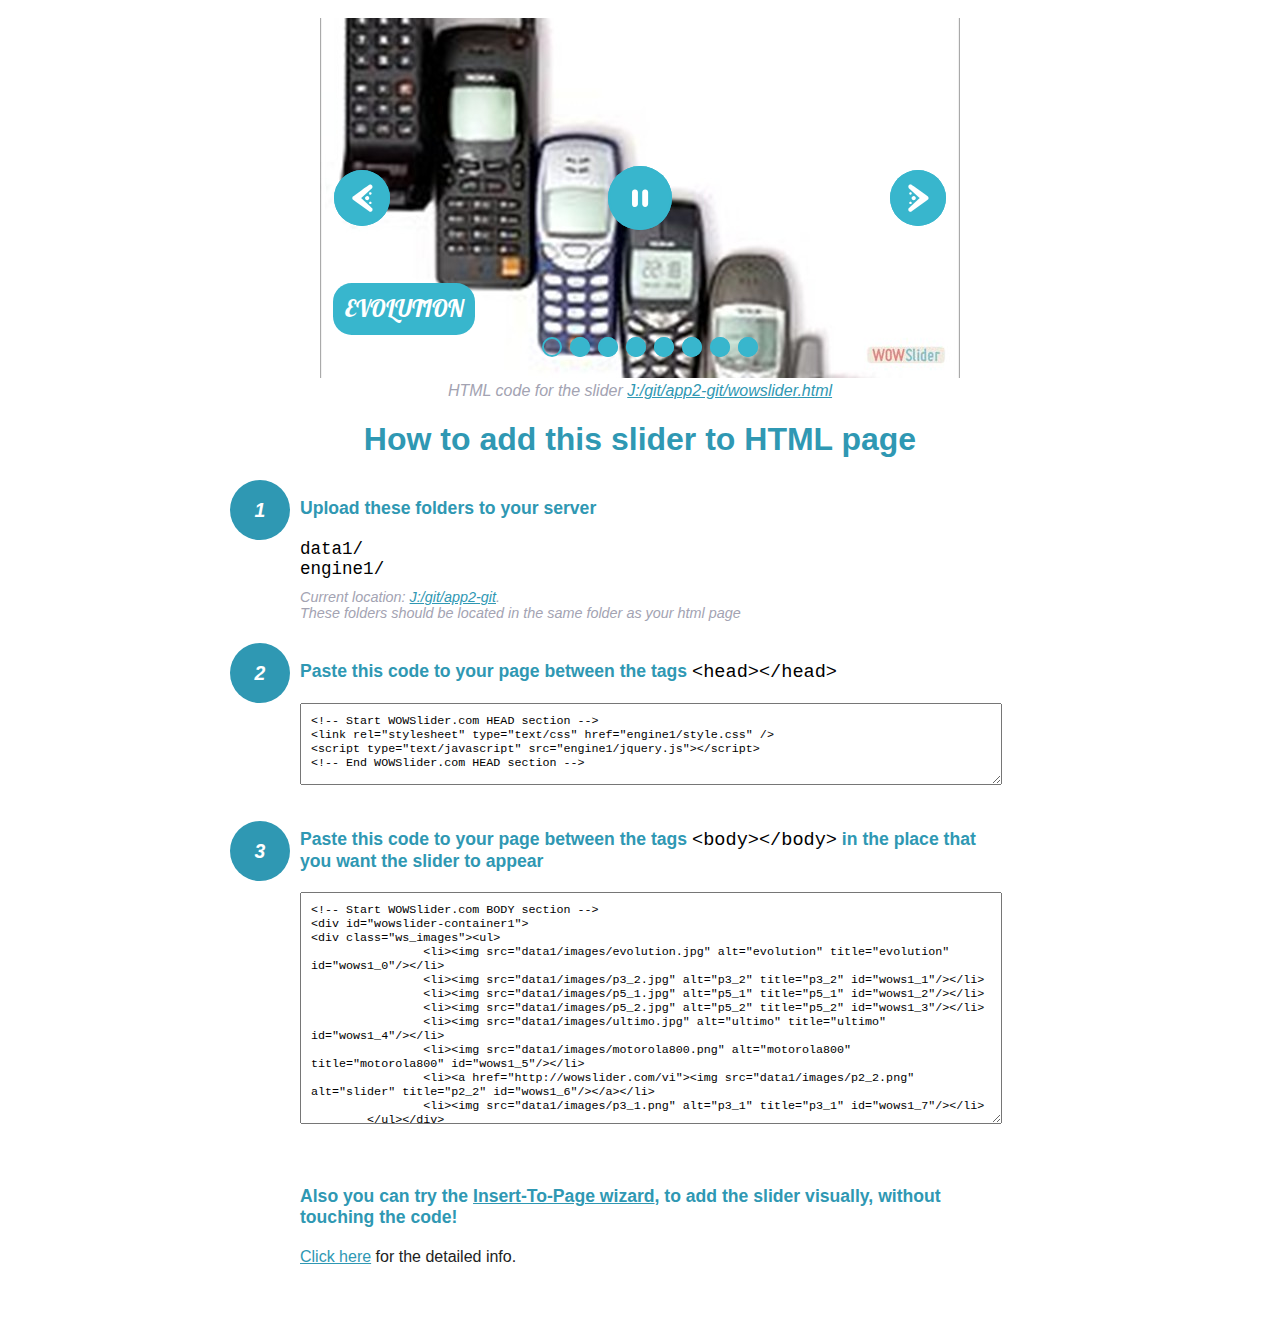
<file: wowslider-howto.html>
<!DOCTYPE html>
<html>
<head>
	<title>WOWSlider</title>
	<meta http-equiv="content-type" content="text/html; charset=utf-8" />
	<meta name="description" content="WOWSlider" />
	
	<!-- Start WOWSlider.com HEAD section --> <!-- add to the <head> of your page -->
	<link rel="stylesheet" type="text/css" href="engine1/style.css" />
	<script type="text/javascript" src="engine1/jquery.js"></script>
	<!-- End WOWSlider.com HEAD section -->


<style>
.instuction {
	font-family: sans-serif, Arial;
	display: block;
	margin: 0 auto;
	max-width: 820px;
	width: 100%;
	padding: 0 70px;
	color: #222;
	-webkit-box-sizing: border-box;
	-moz-box-sizing: border-box;
	box-sizing: border-box;
}
.instuction h1 img {
	max-width: 170px;
	vertical-align: middle;
	margin-bottom: 10px;
}
.instuction h1 {
	color: #2F98B3;
	text-align: center;
}
.instuction h2 {
	position: relative;
	font-size: 1.1em;
	color: #2F98B3;
	margin-bottom: 20px;
	margin-top: 40px;
}
.instuction h2 span.num {
	position: absolute;
	left: -70px;
	top: -18px;
	display: inline-block;
	vertical-align: middle;
	font-style: italic;
	font-size: 1.1em;
	width: 60px;
	height: 60px;
	line-height: 60px;
	text-align: center;
	background: #2F98B3;
	color: #fff;
	border-radius: 50%;
}
.instuction .mono {
	color: #000;
	font-family: monospace;
	font-size: 1.3em;
	font-weight: normal;
}
.instuction li.mono {
	font-size: 1.5em;
}

.instuction ul {
	font-size: 0.9em;
	margin-top: 0;
	padding-left: 0;
	list-style: none;
}
.instuction .note {
	color: #A3A3B2;
	font-style: italic;
	padding-top: 10px;
}
.instuction p.note {
	text-align: center;
	padding-top: 0;
	margin-top: 4px;
}
.instuction textarea {
	font-size: 0.9em;
	min-height: 60px;
	padding: 10px;
	margin: 0;
	overflow: auto;
	max-width: 100%;
	width: 100%;
}
.instuction a,
.instuction a:visited {
	color: #2F98B3;
}
</style>


</head>
<body style="margin:auto">

<br>

<!-- Start WOWSlider.com BODY section --> <!-- add to the <body> of your page -->
<div id="wowslider-container1">
<div class="ws_images"><ul>
		<li><img src="data1/images/evolution.jpg" alt="evolution" title="evolution" id="wows1_0"/></li>
		<li><img src="data1/images/p3_2.jpg" alt="p3_2" title="p3_2" id="wows1_1"/></li>
		<li><img src="data1/images/p5_1.jpg" alt="p5_1" title="p5_1" id="wows1_2"/></li>
		<li><img src="data1/images/p5_2.jpg" alt="p5_2" title="p5_2" id="wows1_3"/></li>
		<li><img src="data1/images/ultimo.jpg" alt="ultimo" title="ultimo" id="wows1_4"/></li>
		<li><img src="data1/images/motorola800.png" alt="motorola800" title="motorola800" id="wows1_5"/></li>
		<li><a href="http://wowslider.com/vi"><img src="data1/images/p2_2.png" alt="slider" title="p2_2" id="wows1_6"/></a></li>
		<li><img src="data1/images/p3_1.png" alt="p3_1" title="p3_1" id="wows1_7"/></li>
	</ul></div>
	<div class="ws_bullets"><div>
		<a href="#" title="evolution"><span><img src="data1/tooltips/evolution.jpg" alt="evolution"/>1</span></a>
		<a href="#" title="p3_2"><span><img src="data1/tooltips/p3_2.jpg" alt="p3_2"/>2</span></a>
		<a href="#" title="p5_1"><span><img src="data1/tooltips/p5_1.jpg" alt="p5_1"/>3</span></a>
		<a href="#" title="p5_2"><span><img src="data1/tooltips/p5_2.jpg" alt="p5_2"/>4</span></a>
		<a href="#" title="ultimo"><span><img src="data1/tooltips/ultimo.jpg" alt="ultimo"/>5</span></a>
		<a href="#" title="motorola800"><span><img src="data1/tooltips/motorola800.png" alt="motorola800"/>6</span></a>
		<a href="#" title="p2_2"><span><img src="data1/tooltips/p2_2.png" alt="p2_2"/>7</span></a>
		<a href="#" title="p3_1"><span><img src="data1/tooltips/p3_1.png" alt="p3_1"/>8</span></a>
	</div></div><div class="ws_script" style="position:absolute;left:-99%"><a href="http://wowslider.com">bootstrap carousel</a> by WOWSlider.com v8.7</div>
<div class="ws_shadow"></div>
</div>	
<script type="text/javascript" src="engine1/wowslider.js"></script>
<script type="text/javascript" src="engine1/script.js"></script>
<!-- End WOWSlider.com BODY section -->


<div class="instuction">
	<p class="note">HTML code for the slider <a href="file:///J:/git/app2-git/wowslider.html">J:/git/app2-git/wowslider.html</a></p>

	<h1>
		How to add this slider to HTML page
	</h1>

	<h2><span class="num">1</span> Upload these folders to your server</h2>
	<ul>
		<li class="mono">data1/</li>
		<li class="mono">engine1/</li>
		<li class="note">Current location: <a href="file:///J:/git/app2-git">J:/git/app2-git</a>. <br>These folders should be located in the same folder as your html page</li>
	</ul>

	<h2><span class="num">2</span> Paste this code to your page between the tags <span class="mono">&lt;head&gt;&lt;/head&gt;</span></h2>
	<textarea onclick="this.select()">&lt;!-- Start WOWSlider.com HEAD section --&gt;
&lt;link rel=&quot;stylesheet&quot; type=&quot;text/css&quot; href=&quot;engine1/style.css&quot; /&gt;
&lt;script type=&quot;text/javascript&quot; src=&quot;engine1/jquery.js&quot;&gt;&lt;/script&gt;
&lt;!-- End WOWSlider.com HEAD section --&gt;</textarea>


	<h2><span class="num" style="top: -8px;">3</span> Paste this code to your page between the tags <span class="mono">&lt;body&gt;&lt;/body&gt;</span> in the place that you want the slider to appear</h2>
	<textarea onclick="this.select()" rows="15">&lt;!-- Start WOWSlider.com BODY section --&gt;
&lt;div id=&quot;wowslider-container1&quot;&gt;
&lt;div class=&quot;ws_images&quot;&gt;&lt;ul&gt;
		&lt;li&gt;&lt;img src=&quot;data1/images/evolution.jpg&quot; alt=&quot;evolution&quot; title=&quot;evolution&quot; id=&quot;wows1_0&quot;/&gt;&lt;/li&gt;
		&lt;li&gt;&lt;img src=&quot;data1/images/p3_2.jpg&quot; alt=&quot;p3_2&quot; title=&quot;p3_2&quot; id=&quot;wows1_1&quot;/&gt;&lt;/li&gt;
		&lt;li&gt;&lt;img src=&quot;data1/images/p5_1.jpg&quot; alt=&quot;p5_1&quot; title=&quot;p5_1&quot; id=&quot;wows1_2&quot;/&gt;&lt;/li&gt;
		&lt;li&gt;&lt;img src=&quot;data1/images/p5_2.jpg&quot; alt=&quot;p5_2&quot; title=&quot;p5_2&quot; id=&quot;wows1_3&quot;/&gt;&lt;/li&gt;
		&lt;li&gt;&lt;img src=&quot;data1/images/ultimo.jpg&quot; alt=&quot;ultimo&quot; title=&quot;ultimo&quot; id=&quot;wows1_4&quot;/&gt;&lt;/li&gt;
		&lt;li&gt;&lt;img src=&quot;data1/images/motorola800.png&quot; alt=&quot;motorola800&quot; title=&quot;motorola800&quot; id=&quot;wows1_5&quot;/&gt;&lt;/li&gt;
		&lt;li&gt;&lt;a href=&quot;http://wowslider.com/vi&quot;&gt;&lt;img src=&quot;data1/images/p2_2.png&quot; alt=&quot;slider&quot; title=&quot;p2_2&quot; id=&quot;wows1_6&quot;/&gt;&lt;/a&gt;&lt;/li&gt;
		&lt;li&gt;&lt;img src=&quot;data1/images/p3_1.png&quot; alt=&quot;p3_1&quot; title=&quot;p3_1&quot; id=&quot;wows1_7&quot;/&gt;&lt;/li&gt;
	&lt;/ul&gt;&lt;/div&gt;
	&lt;div class=&quot;ws_bullets&quot;&gt;&lt;div&gt;
		&lt;a href=&quot;#&quot; title=&quot;evolution&quot;&gt;&lt;span&gt;&lt;img src=&quot;data1/tooltips/evolution.jpg&quot; alt=&quot;evolution&quot;/&gt;1&lt;/span&gt;&lt;/a&gt;
		&lt;a href=&quot;#&quot; title=&quot;p3_2&quot;&gt;&lt;span&gt;&lt;img src=&quot;data1/tooltips/p3_2.jpg&quot; alt=&quot;p3_2&quot;/&gt;2&lt;/span&gt;&lt;/a&gt;
		&lt;a href=&quot;#&quot; title=&quot;p5_1&quot;&gt;&lt;span&gt;&lt;img src=&quot;data1/tooltips/p5_1.jpg&quot; alt=&quot;p5_1&quot;/&gt;3&lt;/span&gt;&lt;/a&gt;
		&lt;a href=&quot;#&quot; title=&quot;p5_2&quot;&gt;&lt;span&gt;&lt;img src=&quot;data1/tooltips/p5_2.jpg&quot; alt=&quot;p5_2&quot;/&gt;4&lt;/span&gt;&lt;/a&gt;
		&lt;a href=&quot;#&quot; title=&quot;ultimo&quot;&gt;&lt;span&gt;&lt;img src=&quot;data1/tooltips/ultimo.jpg&quot; alt=&quot;ultimo&quot;/&gt;5&lt;/span&gt;&lt;/a&gt;
		&lt;a href=&quot;#&quot; title=&quot;motorola800&quot;&gt;&lt;span&gt;&lt;img src=&quot;data1/tooltips/motorola800.png&quot; alt=&quot;motorola800&quot;/&gt;6&lt;/span&gt;&lt;/a&gt;
		&lt;a href=&quot;#&quot; title=&quot;p2_2&quot;&gt;&lt;span&gt;&lt;img src=&quot;data1/tooltips/p2_2.png&quot; alt=&quot;p2_2&quot;/&gt;7&lt;/span&gt;&lt;/a&gt;
		&lt;a href=&quot;#&quot; title=&quot;p3_1&quot;&gt;&lt;span&gt;&lt;img src=&quot;data1/tooltips/p3_1.png&quot; alt=&quot;p3_1&quot;/&gt;8&lt;/span&gt;&lt;/a&gt;
	&lt;/div&gt;&lt;/div&gt;&lt;div class=&quot;ws_script&quot; style=&quot;position:absolute;left:-99%&quot;&gt;&lt;a href=&quot;http://wowslider.com&quot;&gt;bootstrap carousel&lt;/a&gt; by WOWSlider.com v8.7&lt;/div&gt;
&lt;div class=&quot;ws_shadow&quot;&gt;&lt;/div&gt;
&lt;/div&gt;	
&lt;script type=&quot;text/javascript&quot; src=&quot;engine1/wowslider.js&quot;&gt;&lt;/script&gt;
&lt;script type=&quot;text/javascript&quot; src=&quot;engine1/script.js&quot;&gt;&lt;/script&gt;
&lt;!-- End WOWSlider.com BODY section --&gt;</textarea>

<br><br>
<h2>Also you can try the <a href="http://wowslider.com/help/add-wowslider-to-page-2.html" target="_blank">Insert-To-Page wizard</a>, to add the slider visually, without touching the code!</h2>
<p>
	<a href="http://wowslider.com/help/add-wowslider-to-page-2.html" target="_blank">Click here</a> for the detailed info.
</p>
</div>

<br><br>
</body>
</html>
</file>
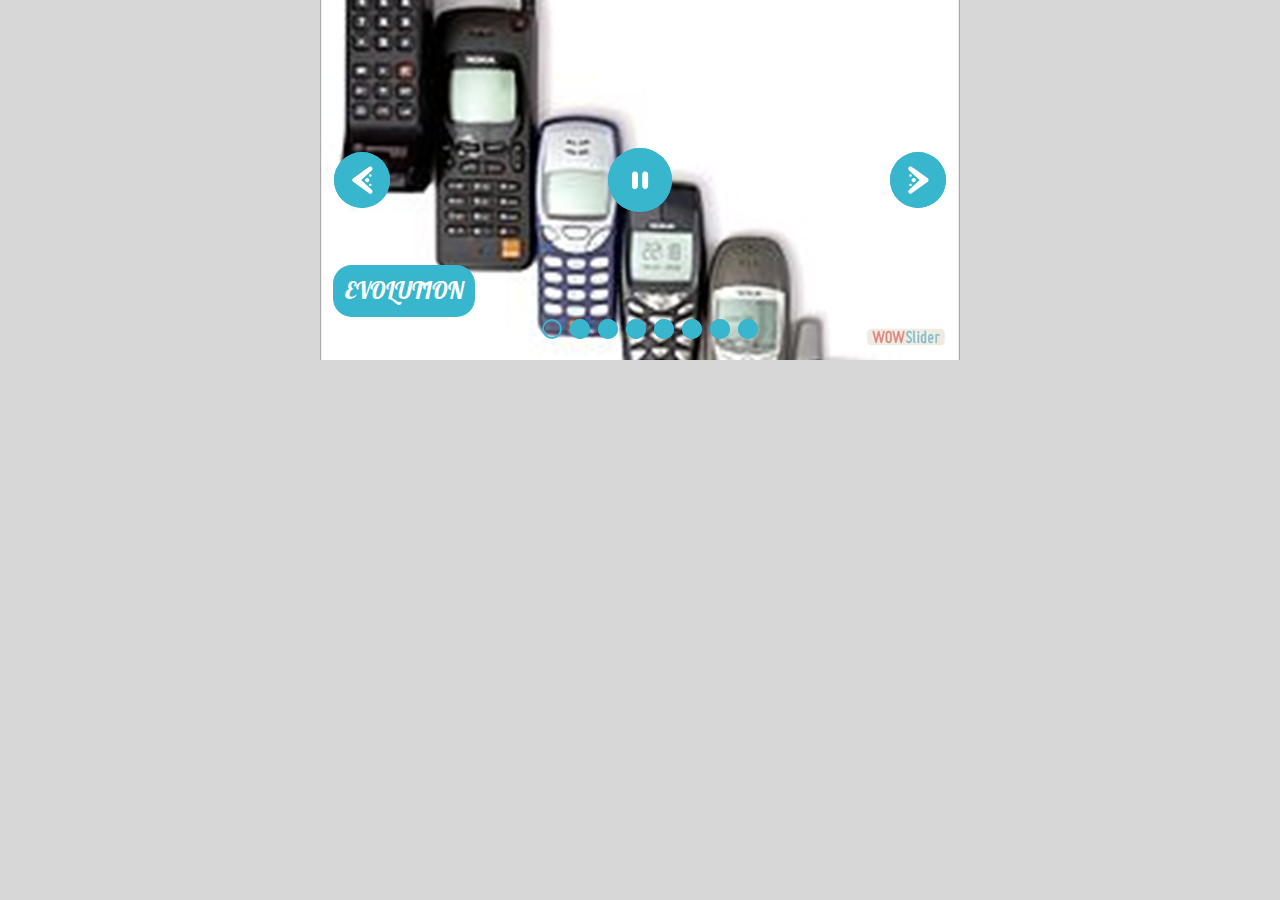
<file: wowslider.html>
<!DOCTYPE html>
<html>
<head>
	<title>Bootstrap carousel</title>
	<meta http-equiv="content-type" content="text/html; charset=utf-8" />
	<meta name="description" content="Made with WOW Slider - Create beautiful, responsive image sliders in a few clicks. Awesome skins and animations. Bootstrap carousel" />
	
	<!-- Start WOWSlider.com HEAD section --> <!-- add to the <head> of your page -->
	<link rel="stylesheet" type="text/css" href="engine1/style.css" />
	<script type="text/javascript" src="engine1/jquery.js"></script>
	<!-- End WOWSlider.com HEAD section -->

</head>
<body style="background-color:#d7d7d7;margin:auto">
	
	<!-- Start WOWSlider.com BODY section --> <!-- add to the <body> of your page -->
	<div id="wowslider-container1">
	<div class="ws_images"><ul>
		<li><img src="data1/images/evolution.jpg" alt="evolution" title="evolution" id="wows1_0"/></li>
		<li><img src="data1/images/p3_2.jpg" alt="p3_2" title="p3_2" id="wows1_1"/></li>
		<li><img src="data1/images/p5_1.jpg" alt="p5_1" title="p5_1" id="wows1_2"/></li>
		<li><img src="data1/images/p5_2.jpg" alt="p5_2" title="p5_2" id="wows1_3"/></li>
		<li><img src="data1/images/ultimo.jpg" alt="ultimo" title="ultimo" id="wows1_4"/></li>
		<li><img src="data1/images/motorola800.png" alt="motorola800" title="motorola800" id="wows1_5"/></li>
		<li><a href="http://wowslider.com/vi"><img src="data1/images/p2_2.png" alt="slider" title="p2_2" id="wows1_6"/></a></li>
		<li><img src="data1/images/p3_1.png" alt="p3_1" title="p3_1" id="wows1_7"/></li>
	</ul></div>
	<div class="ws_bullets"><div>
		<a href="#" title="evolution"><span><img src="data1/tooltips/evolution.jpg" alt="evolution"/>1</span></a>
		<a href="#" title="p3_2"><span><img src="data1/tooltips/p3_2.jpg" alt="p3_2"/>2</span></a>
		<a href="#" title="p5_1"><span><img src="data1/tooltips/p5_1.jpg" alt="p5_1"/>3</span></a>
		<a href="#" title="p5_2"><span><img src="data1/tooltips/p5_2.jpg" alt="p5_2"/>4</span></a>
		<a href="#" title="ultimo"><span><img src="data1/tooltips/ultimo.jpg" alt="ultimo"/>5</span></a>
		<a href="#" title="motorola800"><span><img src="data1/tooltips/motorola800.png" alt="motorola800"/>6</span></a>
		<a href="#" title="p2_2"><span><img src="data1/tooltips/p2_2.png" alt="p2_2"/>7</span></a>
		<a href="#" title="p3_1"><span><img src="data1/tooltips/p3_1.png" alt="p3_1"/>8</span></a>
	</div></div><div class="ws_script" style="position:absolute;left:-99%"><a href="http://wowslider.com">bootstrap carousel</a> by WOWSlider.com v8.7</div>
	<div class="ws_shadow"></div>
	</div>	
	<script type="text/javascript" src="engine1/wowslider.js"></script>
	<script type="text/javascript" src="engine1/script.js"></script>
	<!-- End WOWSlider.com BODY section -->

</body>
</html>
</file>
<file: engine1/style.css>
/*
 *	generated by WOW Slider 8.7
 *	template Slim
 */
@import url(https://fonts.googleapis.com/css?family=Lobster&subset=latin,latin-ext,cyrillic);
@font-face {
  font-family: 'ws-ctrl-slim';
  src: url('ws-ctrl-slim.eot');
  src: url('ws-ctrl-slim.eot#iefix') format('embedded-opentype'),
       url('ws-ctrl-slim.svg#ws-ctrl-slim') format('svg');
  font-weight: normal;
  font-style: normal;
}
@font-face {
  font-family: 'ws-ctrl-slim';
  src: url('[data-uri]') format('woff'),
       url('[data-uri]') format('truetype');
}
#wowslider-container1 { 
	display: table;
	zoom: 1; 
	position: relative;
	width: 100%;
	max-width: 640px;
	max-height:360px;
	margin:0px auto 0px;
	z-index:90;
	text-align:left; /* reset align=center */
	font-size: 10px;
	text-shadow: none; /* fix some user styles */

	/* reset box-sizing (to boostrap friendly) */
	-webkit-box-sizing: content-box;
	-moz-box-sizing: content-box;
	box-sizing: content-box; 
}
* html #wowslider-container1{ width:640px }
#wowslider-container1 .ws_images ul{
	position:relative;
	width: 10000%; 
	height:100%;
	left:0;
	list-style:none;
	margin:0;
	padding:0;
	border-spacing:0;
	overflow: visible;
	/*table-layout:fixed;*/
}
#wowslider-container1 .ws_images ul li{
	position: relative;
	width:1%;
	height:100%;
	line-height:0; /*opera*/
	overflow: hidden;
	float:left;
	/*font-size:0;*/
	padding:0 0 0 0 !important;
	margin:0 0 0 0 !important;
}

#wowslider-container1 .ws_images{
	position: relative;
	left:0;
	top:0;
	height:100%;
	max-height:360px;
	max-width: 640px;
	vertical-align: top;
	border:none;
	overflow: hidden;
}
#wowslider-container1 .ws_images ul a{
	width:100%;
	height:100%;
	max-height:360px;
	display:block;
	color:transparent;
}
#wowslider-container1 img{
	max-width: none !important;
}
#wowslider-container1 .ws_images .ws_list img,
#wowslider-container1 .ws_images > div > img{
	width:100%;
	border:none 0;
	max-width: none;
	padding:0;
	margin:0;
}
#wowslider-container1 .ws_images > div > img {
	max-height:360px;
}

#wowslider-container1 .ws_images iframe {
	position: absolute;
	z-index: -1;
}

#wowslider-container1 .ws-title > div {
	display: inline-block !important;
}

#wowslider-container1 a{ 
	text-decoration: none; 
	outline: none; 
	border: none; 
}

#wowslider-container1  .ws_bullets { 
	float: left;
	position:absolute;
	z-index:70;
}
#wowslider-container1  .ws_bullets div{
	position:relative;
	float:left;
	font-size: 0px;
}
/* compatibility with Joomla styles */
#wowslider-container1  .ws_bullets a {
	line-height: 0;
}

#wowslider-container1  .ws_script{
	display:none;
}
#wowslider-container1 sound, 
#wowslider-container1 object{
	position:absolute;
}

/* prevent some of users reset styles */
#wowslider-container1 .ws_effect {
	position: static;
	width: 100%;
	height: 100%;
}

#wowslider-container1 .ws_photoItem {
	border: 2em solid #fff;
	margin-left: -2em;
	margin-top: -2em;
}
#wowslider-container1 .ws_cube_side {
	background: #A6A5A9;
}


#wowslider-container1.ws_gestures {
	cursor: -webkit-grab;
	cursor: -moz-grab;
	cursor: url("[data-uri]"), move;
}
#wowslider-container1.ws_gestures.ws_grabbing {
	cursor: -webkit-grabbing;
	cursor: -moz-grabbing;
	cursor: url("[data-uri]"), move;
}

/* hide controls when video start play */
#wowslider-container1.ws_video_playing .ws_bullets,
#wowslider-container1.ws_video_playing .ws_fullscreen,
#wowslider-container1.ws_video_playing .ws_next,
#wowslider-container1.ws_video_playing .ws_prev {
	display: none;
}


/* youtube/vimeo buttons */
#wowslider-container1 .ws_video_btn {
	position: absolute;
	display: none;
	cursor: pointer;
	top: 0;
	left: 0;
	width: 100%;
	height: 100%;
	z-index: 55;
}
#wowslider-container1 .ws_video_btn.ws_youtube,
#wowslider-container1 .ws_video_btn.ws_vimeo {
	display: block;
}
#wowslider-container1 .ws_video_btn div {
	position: absolute;
	background-image: url(./playvideo.png);
	background-size: 200%;
	top: 50%;
	left: 50%;
	width: 7em;
	height: 5em;
	margin-left: -3.5em;
	margin-top: -2.5em;
}
#wowslider-container1 .ws_video_btn.ws_youtube div {
	background-position: 0 0;
}
#wowslider-container1 .ws_video_btn.ws_youtube:hover div {
	background-position: 100% 0;
}
#wowslider-container1 .ws_video_btn.ws_vimeo div {
	background-position: 0 100%;
}
#wowslider-container1 .ws_video_btn.ws_vimeo:hover div {
	background-position: 100% 100%;
}

#wowslider-container1 .ws_playpause.ws_hide {
	display: none !important;
}

#wowslider-container1  .ws_bullets { 
	padding: 10px; 
}
#wowslider-container1 .ws_bullets a { 
	position:relative;
	display: inline-block;
	margin: 4px 4px;
	padding: 10px;
	width: 0;
	border-radius: 50%;
	box-shadow: inset 0 0 0 2px #38b6cd;
	background: #38b6cd;
	
	-webkit-transition: all 0.3s;
	transition: all 0.3s;
}
#wowslider-container1 .ws_bullets a.ws_selbull,
#wowslider-container1 .ws_bullets a:hover{
	background-color: transparent;
}


#wowslider-container1 a.ws_next,
#wowslider-container1 a.ws_prev {
	font: 2.8em "ws-ctrl-slim";
	z-index:60;
	color: #fff;
	overflow: hidden;
	width: 2em;
	height: 2em;
	margin-top:-1em;
	border-radius: 50%;

	background-color: #38b6cd;
	box-shadow: inset 0 0 0 2px #38b6cd;
	
	-webkit-transition: background-color .25s ease-in-out;
  	transition: background-color .25s ease-in-out;
}
#wowslider-container1 a.ws_next:hover,
#wowslider-container1 a.ws_prev:hover{
	background-color: transparent;
}
#wowslider-container1 a.ws_next {
	position:absolute;
	top:50%;
	right: 0.5em;
}
#wowslider-container1 a.ws_prev {
	position:absolute;
	top:50%;
	left: 0.5em;
}
#wowslider-container1 a.ws_next:after,
#wowslider-container1 a.ws_prev:after {
	display: block;
	text-align: center;
	line-height: 2em;	
	line-height: 2.1em\9; /* ie9 hack */
	
	-webkit-transition: color .4s ease;
  	transition: color .4s ease;
}
/* IE10+ hacks */
_:-ms-input-placeholder, :root #wowslider-container1 a.ws_next:after {line-height: 2.1em;}
_:-ms-input-placeholder, :root #wowslider-container1 a.ws_prev:after {line-height: 2.1em;}
#wowslider-container1 a.ws_next:after{
	content:'\e801';
}
#wowslider-container1 a.ws_prev:after{
	content:'\e800';
}

/*playpause*/
#wowslider-container1 .ws_playpause {
	position:absolute;
	top:50%;
	left: 50%;
	font: 2.8em "ws-ctrl-slim";
	color: #fff;
	z-index: 59;
	text-decoration: none;
	margin-top: -1.15em;
	margin-left: -1.15em;
	width: 2.3em;
	height: 2.3em;
	border-radius: 50%;
	overflow: hidden;

	background-color: #38b6cd;
	box-shadow: inset 0 0 0 2px #38b6cd;
	
	-webkit-transition: background-color .25s ease-in-out;
  	transition: background-color .25s ease-in-out;
}
#wowslider-container1 .ws_playpause:hover {
	background-color: transparent;
}
#wowslider-container1 .ws_playpause:after{
	display: block;
	text-align: center;
	line-height: 2.3em;
	line-height: 2.4em\9; /* ie9 hack */
	
	-webkit-transition: color .4s ease;
  	transition: color .4s ease;
}
/* IE10+ hacks */
_:-ms-input-placeholder, :root #wowslider-container1 .ws_playpause:after {line-height: 2.4em;}
#wowslider-container1 .ws_pause:after {
	content: '\e803';
}
#wowslider-container1 .ws_play:after {
	content: '\e802';
}/* bottom center */
#wowslider-container1  .ws_bullets {
	bottom:7px;
	left:50%;
}
#wowslider-container1  .ws_bullets div{
	left:-50%;
}
#wowslider-container1 .ws_bulframe span{
	visibility: visible;
	opacity: 1;
	position: absolute;
	width: 0; 
	height: 0; 
	border-left: 7px solid transparent;
	border-right: 7px solid transparent;
	border-top: 7px solid #38b6cd;

	bottom:-8px;
	margin-left:-7px;
	left:43px;
}#wowslider-container1 .ws-title{
	position: absolute;	
	font: 1.3em 'Lobster', Comic Sans MS, cursive;
	margin-right:10em;
	z-index: 50;
    color: #FFFFFF;
	left: 0;
	background: none;
	padding: 1em;
	bottom: 30px;
	top: auto;
	opacity: 1;
}
#wowslider-container1 .ws-title div,#wowslider-container1 .ws-title span{
	display:inline-block;
	padding: 0.5em;
	text-transform: uppercase;	
}
#wowslider-container1 .ws-title div{
	display:block;
	margin-top:0.5em;
	font-size: 1.1em;
	padding: 0.7em;
	line-height: 1.15em;
	background-color:#fff;
	color:#38b6cd;
	
	border-radius: 0.8em;
}
#wowslider-container1 .ws-title span{
	font-size: 1.8em;
	border-radius: 0.8em;
	background-color:#38b6cd;
}#wowslider-container1 .ws_images > ul{
	animation: wsBasic 32s infinite;
	-moz-animation: wsBasic 32s infinite;
	-webkit-animation: wsBasic 32s infinite;
}
@keyframes wsBasic{0%{left:-0%} 6.25%{left:-0%} 12.5%{left:-100%} 18.75%{left:-100%} 25%{left:-200%} 31.25%{left:-200%} 37.5%{left:-300%} 43.75%{left:-300%} 50%{left:-400%} 56.25%{left:-400%} 62.5%{left:-500%} 68.75%{left:-500%} 75%{left:-600%} 81.25%{left:-600%} 87.5%{left:-700%} 93.75%{left:-700%} }
@-moz-keyframes wsBasic{0%{left:-0%} 6.25%{left:-0%} 12.5%{left:-100%} 18.75%{left:-100%} 25%{left:-200%} 31.25%{left:-200%} 37.5%{left:-300%} 43.75%{left:-300%} 50%{left:-400%} 56.25%{left:-400%} 62.5%{left:-500%} 68.75%{left:-500%} 75%{left:-600%} 81.25%{left:-600%} 87.5%{left:-700%} 93.75%{left:-700%} }
@-webkit-keyframes wsBasic{0%{left:-0%} 6.25%{left:-0%} 12.5%{left:-100%} 18.75%{left:-100%} 25%{left:-200%} 31.25%{left:-200%} 37.5%{left:-300%} 43.75%{left:-300%} 50%{left:-400%} 56.25%{left:-400%} 62.5%{left:-500%} 68.75%{left:-500%} 75%{left:-600%} 81.25%{left:-600%} 87.5%{left:-700%} 93.75%{left:-700%} }

#wowslider-container1 .ws_bullets  a img{
	text-indent:0;
	display:block;
	bottom:15px;
	left:-43px;
	visibility:hidden;
	position:absolute;
    border: 1px solid #FFFFFF;
	max-width:none;
}
#wowslider-container1 .ws_bullets a:hover img{
	visibility:visible;
}

#wowslider-container1 .ws_bulframe div div{
	height:48px;
	overflow:visible;
	position:relative;
}
#wowslider-container1 .ws_bulframe div {
	left:0;
	overflow:hidden;
	position:relative;
	width:85px;
	background-color:#FFFFFF;
}
#wowslider-container1  .ws_bullets .ws_bulframe{
	display:none;
	bottom:30px;
	margin-left:8px;
	overflow:visible;
	position:absolute;
	cursor:pointer;
    border: 2px solid #38b6cd;
}#wowslider-container1 .ws_bulframe div div{
	height: auto;
}

@media all and (max-width:760px) {
	#wowslider-container1 .ws_fullscreen {
		display: block;
	}
}
@media all and (max-width:400px){
	#wowslider-container1 .ws_controls,
	#wowslider-container1 .ws_bullets,
	#wowslider-container1 .ws_thumbs{
		display: none
	}
}
</file>
